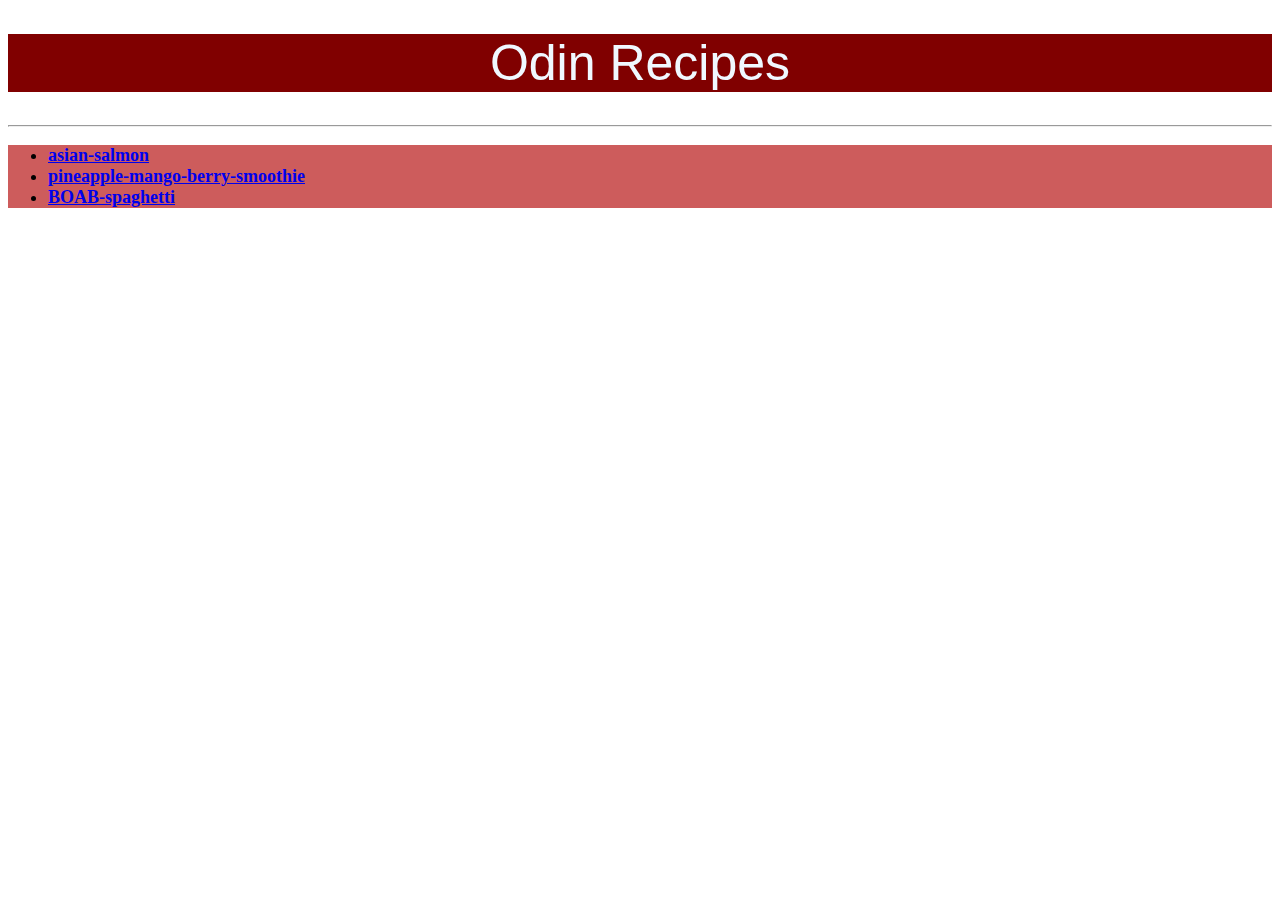
<file: recipes/index.html>
<!DOCTYPE html>
<html lang="en">
<head>
    <meta charset="UTF-8">
    <meta http-equiv="X-UA-Compatible" content="IE=edge">
    <meta name="viewport" content="width=device-width, initial-scale=1.0">
    <link rel="stylesheet" href="styles.css"/>
    <title>Culinary Excellence</title>
</head>
<body>
    <h1 id="index-header">Odin Recipes</h1>
    <hr>
    <ul id="index-list">
       <li> <a href="asian-salmon.html">asian-salmon </a></li>
       <li> <a href="pineapple-mango-berry-smoothie.html">pineapple-mango-berry-smoothie</a></li>
       <li> <a href="BOAB-spaghetti.html">BOAB-spaghetti</a></li>

    </ul>

</body>
</html>
</file>
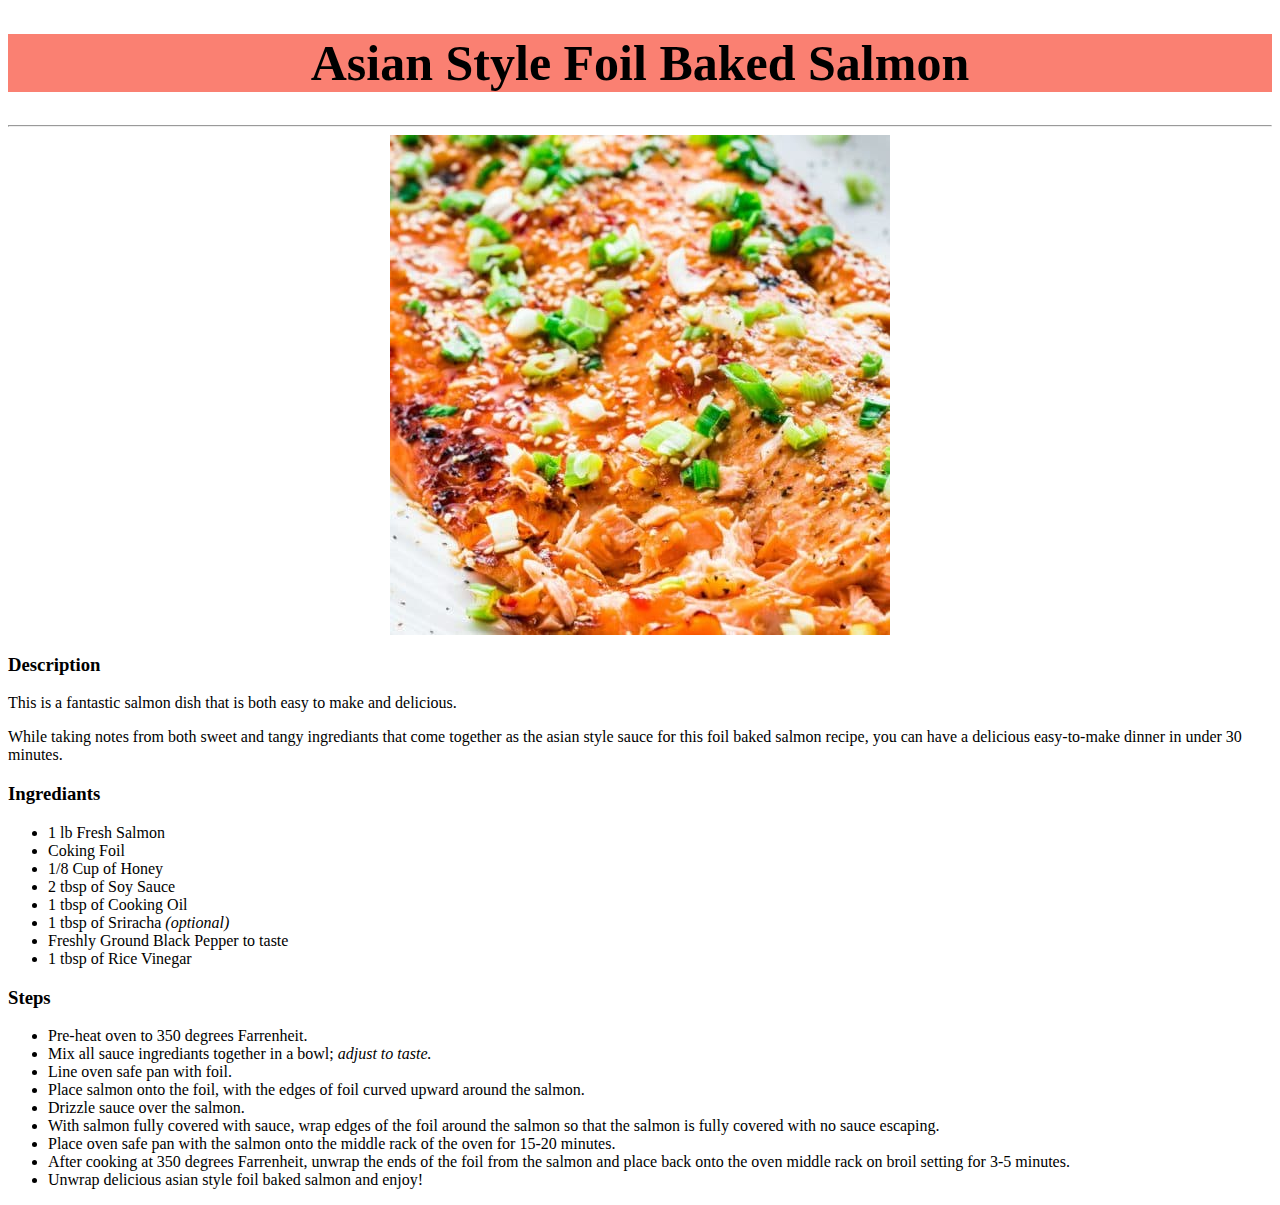
<file: recipes/asian-salmon.html>
<!DOCTYPE html>
<html lang="en">
<head>
    <meta charset="UTF-8">
    <meta http-equiv="X-UA-Compatible" content="IE=edge">
    <meta name="viewport" content="width=device-width, initial-scale=1.0">
    <link rel="stylesheet" href="styles.css">
    <title>Culinary Excellence</title>
</head>
<body>
   <h1 id="salmon-header">Asian Style Foil Baked Salmon</h1>
   <hr/>
   <img src="../images/salmon.jpg" id="salmon-img">
        <h3>Description</h3>
        <p>This is a fantastic salmon dish that is both easy to make and delicious.</p>
        <p>While taking notes from both sweet and tangy ingrediants that come together as the asian style sauce for this foil baked salmon recipe, you can have a delicious easy-to-make dinner in under 30 minutes.</p>

        <h3>Ingrediants</h3>
        <ul>
            <li>1 lb Fresh Salmon</li>
            <li>Coking Foil</li>
            <li>1/8 Cup of Honey</li>
            <li>2 tbsp of Soy Sauce
            <li>1 tbsp of Cooking Oil</li>
            <li>1 tbsp of Sriracha <i>(optional)</i></li>    
            <li>Freshly Ground Black Pepper to taste</li>
            <li>1 tbsp of Rice Vinegar</li>
        </ul>
        <h3>Steps</h3>
        <ul>
            <li>Pre-heat oven to 350 degrees Farrenheit.</li>
            <li>Mix all sauce ingrediants together in a bowl; <i>adjust to taste.</i></li>
            <li>Line oven safe pan with foil.</li>
            <li>Place salmon onto the foil, with the edges of foil curved upward around the salmon.</li>
            <li>Drizzle sauce over the salmon.</li>
            <li>With salmon fully covered with sauce, wrap edges of the foil around the salmon so that the salmon is fully covered with no sauce escaping.</li>
            <li>Place oven safe pan with the salmon onto the middle rack of the oven for 15-20 minutes.</li>
            <li>After cooking at 350 degrees Farrenheit, unwrap the ends of the foil from the salmon and place back onto the oven middle rack on broil setting for 3-5 minutes.</li>
            <li>Unwrap delicious asian style foil baked salmon and enjoy!</li>
        </ul>
</body>
</html>
</file>
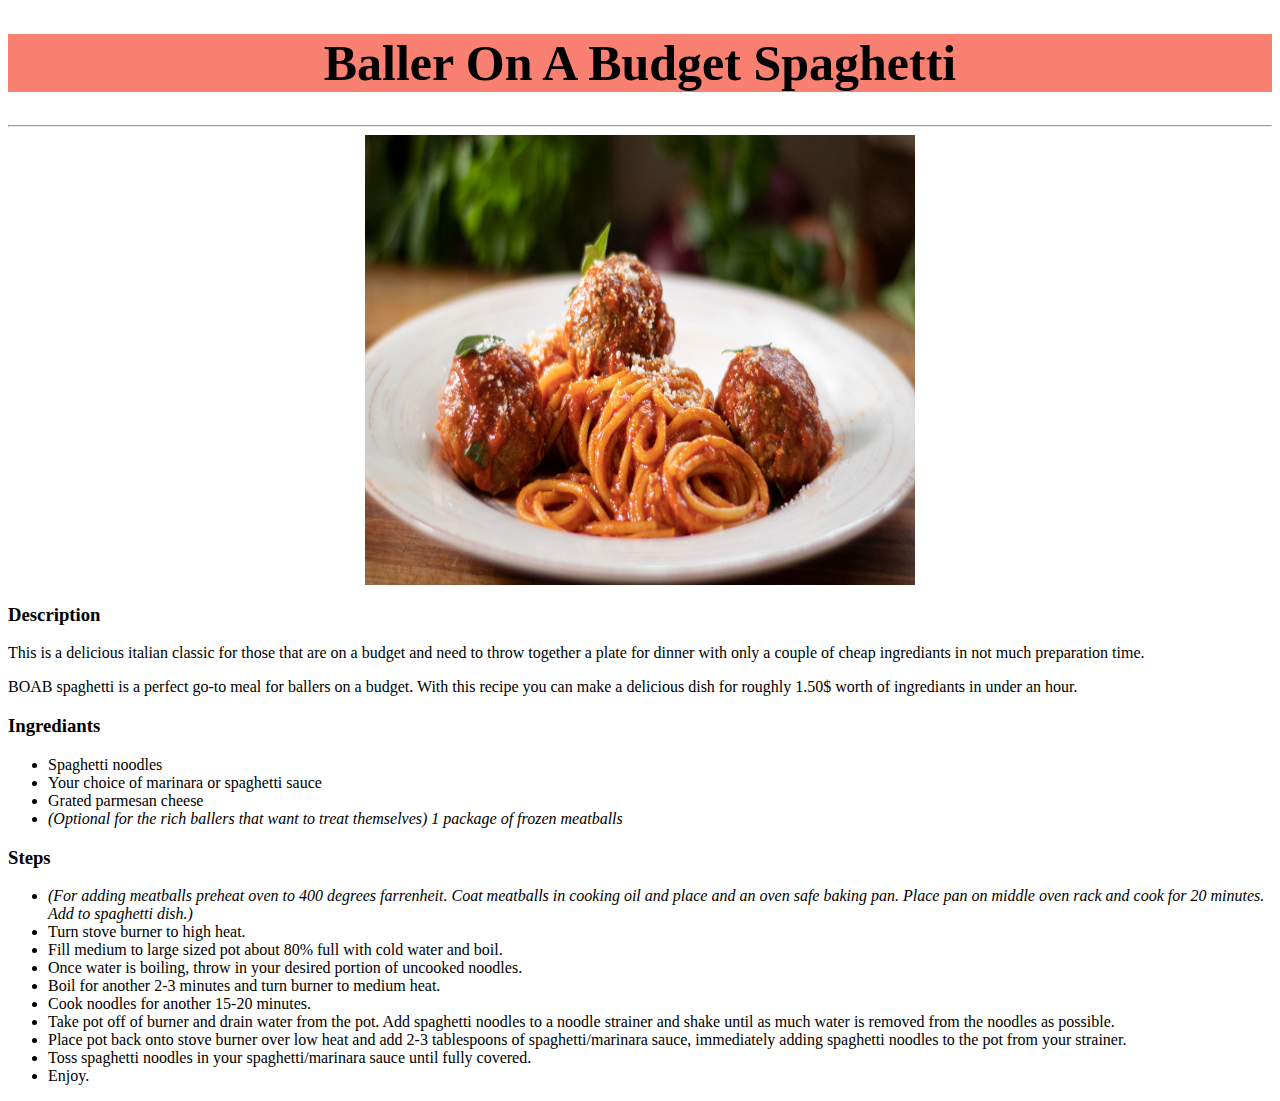
<file: recipes/BOAB-spaghetti.html>
<!DOCTYPE html>
<html lang="en">
<head>
    <meta charset="UTF-8">
    <meta http-equiv="X-UA-Compatible" content="IE=edge">
    <meta name="viewport" content="width=device-width, initial-scale=1.0">
    <link rel="stylesheet" href="styles.css">
    <title>Culinary Excellence</title>
</head>
<body>
    <h1 id="boab-header">Baller On A Budget Spaghetti</h1>
    <hr/>
    <img id="boab-img" src="../images/spaghetti.jpg">
    <h3>Description</h3>
    <p>This is a delicious italian classic for those that are on a budget and need to throw together a plate for dinner with only a couple of cheap ingrediants in not much preparation time.</p>
    <p>BOAB spaghetti is a perfect go-to meal for ballers on a budget. With this recipe you can make a delicious dish for roughly 1.50$ worth of ingrediants in under an hour.</p>
    <h3>Ingrediants</h3>
    <ul>
        <li>Spaghetti noodles</li>
        <li>Your choice of marinara or spaghetti sauce</li>
        <li>Grated parmesan cheese</li>
        <li><i>(Optional for the rich ballers that want to treat themselves) 1 package of frozen meatballs</i></li>
    </ul>
    <h3>Steps</h3>
    <ul>
        <li><i>(For adding meatballs preheat oven to 400 degrees farrenheit. Coat meatballs in cooking oil and place and an oven safe baking pan. Place pan on middle oven rack and cook for 20 minutes. Add to spaghetti dish.)</i></li>
        <li>Turn stove burner to high heat.</li>
        <li>Fill medium to large sized pot about 80% full with cold water and boil.</li>
        <li>Once water is boiling, throw in your desired portion of uncooked noodles.</li>
        <li>Boil for another 2-3 minutes and turn burner to medium heat.</li>
        <li>Cook noodles for another 15-20 minutes.</li>
        <li>Take pot off of burner and drain water from the pot. Add spaghetti noodles to a noodle strainer and shake until as much water is removed from the noodles as possible.</li>
        <li>Place pot back onto stove burner over low heat and add 2-3 tablespoons of spaghetti/marinara sauce, immediately adding spaghetti noodles to the pot from your strainer.</li>
        <li>Toss spaghetti noodles in your spaghetti/marinara sauce until fully covered.</li>
        <li>Enjoy.</li>
        
    </ul>
</body>
</html>
</file>
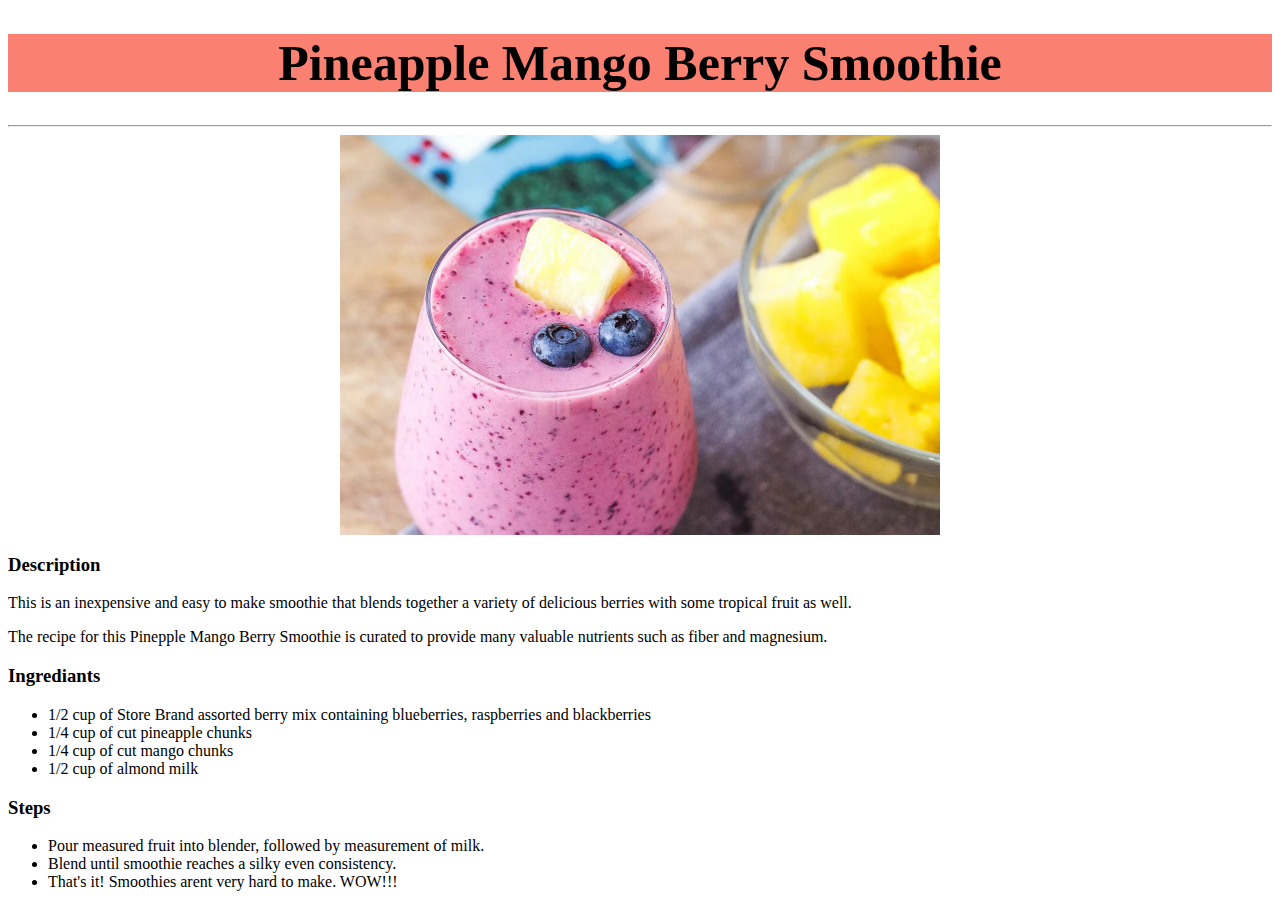
<file: recipes/pineapple-mango-berry-smoothie.html>
<!DOCTYPE html>
<html lang="en">
<head>
    <meta charset="UTF-8">
    <meta http-equiv="X-UA-Compatible" content="IE=edge">
    <meta name="viewport" content="width=device-width, initial-scale=1.0">
    <link rel="stylesheet" href="styles.css">
    <title>Culinary Excellence</title>
</head>
<body>
    <h1 id="smoothie-header">Pineapple Mango Berry Smoothie</h1>
    <hr/>
    <img id="smoothie-img" src="../images/smoothie.jpg" alt="pienapple mango berry smoothie image">
    <h3>Description</h3>
    <p>This is an inexpensive and easy to make smoothie that blends together a variety of delicious berries with some tropical fruit as well.</p>
    <p>The recipe for this Pinepple Mango Berry Smoothie is curated to provide many valuable nutrients such as fiber and magnesium.</p>
    <h3>Ingrediants</h3>
    <ul>
        <li>1/2 cup of Store Brand assorted berry mix containing blueberries, raspberries and blackberries</li>
        <li>1/4 cup of cut pineapple chunks</li>
        <li>1/4 cup of cut mango chunks</li>
        <li>1/2 cup of almond milk</li>
    </ul>    
    <h3>Steps</h3>
    <ul>
        <li>Pour measured fruit into blender, followed by measurement of milk.</li>
        <li>Blend until smoothie reaches a silky even consistency.</li>
        <li>That's it! Smoothies arent very hard to make. WOW!!!</li>
    </ul>
</body>
</html>
</file>
<file: recipes/styles.css>
#index-header {
    background-color: maroon;
    color: aliceblue;
    font-weight: 100;
    font-size: 50px;
    text-align: center;
    font-family: sans-serif;
}

#index-list {
    font-weight: 600;
    color: black;
    font-size: large;
    background-color: indianred;
}
  
#salmon-header {
    background-color: salmon;
    font-size: 50px;
    text-align: center;
}

#salmon-img {
    display: block;
    margin-left: auto;
    margin-right: auto;
    width: auto;
}

#smoothie-header {
    text-align: center;
    font-size: 50px;
    background-color: salmon;
}

#smoothie-img {
    display: block;
    margin-left: auto;
    margin-right: auto;
    width: 600px;
}

#boab-img {
display: block;
margin-left: auto;
margin-right: auto;
width:550px;
height: 450px;
}

#boab-header {
    text-align: center;
    background-color: salmon;
    font-size: 50px;
}
</file>
